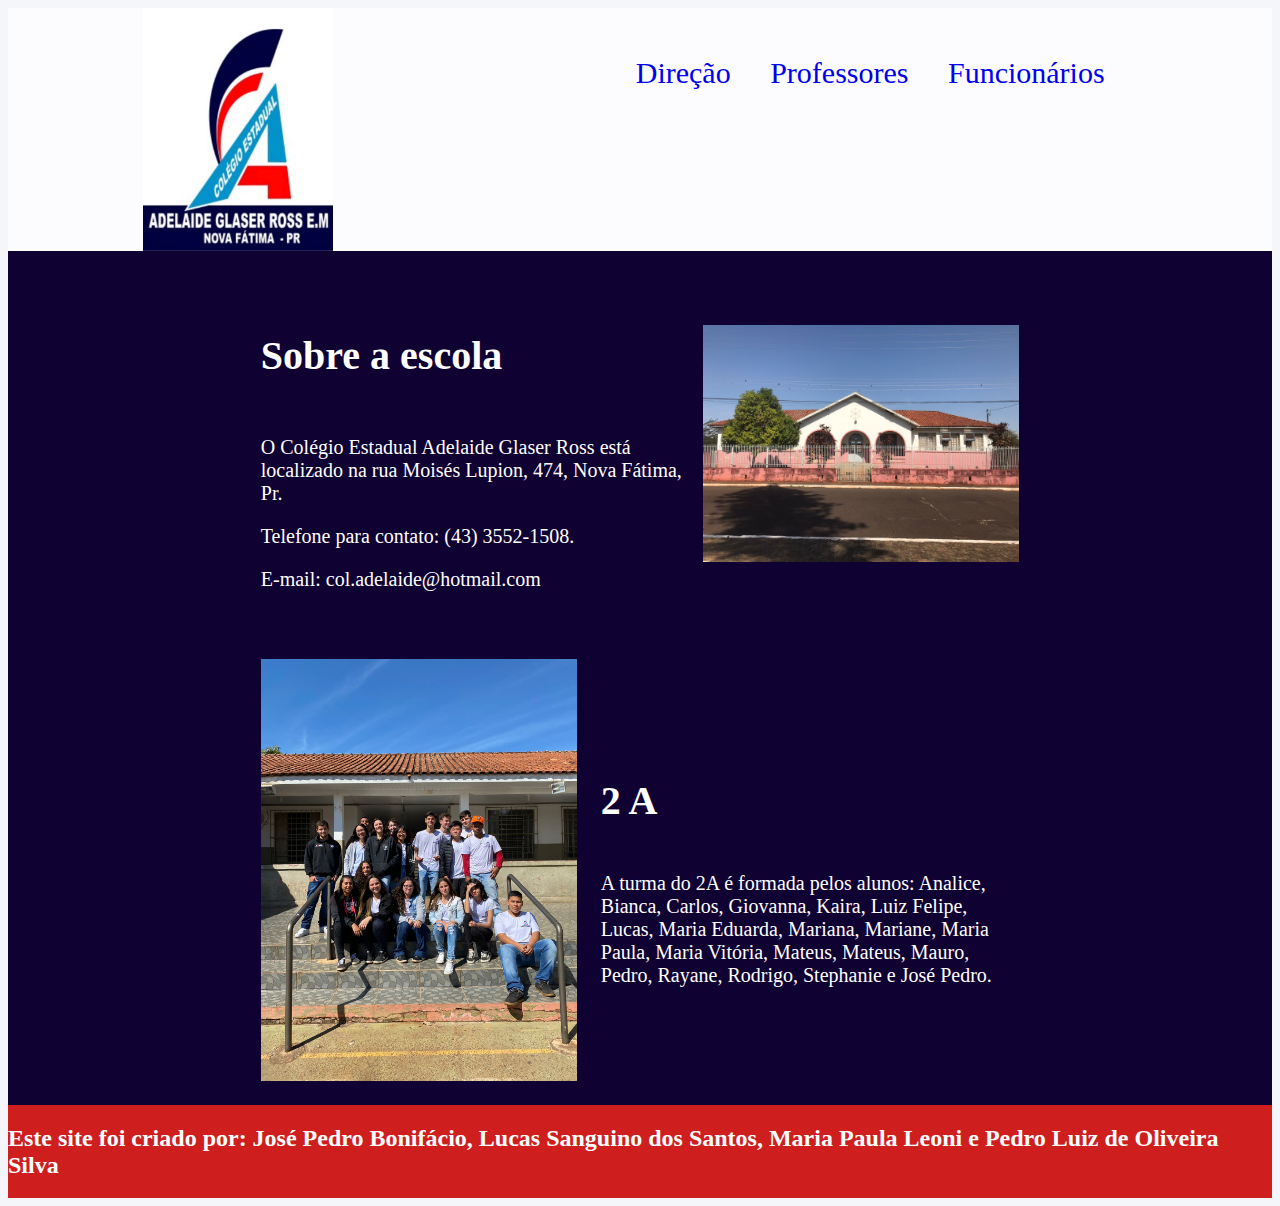
<file: index.html>
<!DOCTYPE html>
<html lang="en">
<head>
    <meta charset="UTF-8">
    <meta http-equiv="X-UA-Compatible" content="IE=edge">
    <meta name="viewport" content="width=device-width, initial-scale=1.0">
    <title>Document</title>
    <link rel="stylesheet" href="style.css">
</head>
<section>
    <header class="cabecalho">
    <img class="cabecalho-imagem" src="./Img/logo.jpeg">
    <u1 class="cabecalho-lista-item">
    <a href="direcao.html"><li class="cabecalho-lista-item"> Direção</li></a>
    <a href="professores.html"><li class="cabecalho-lista-item"> Professores</li></a>
    <a href="funcionarios.html"><li class="cabecalho-lista-item"> Funcionários</li></a>
    </u1>
</header>
</section>
<section class="escola">
    <div class="escola-conteudo">
        <h2 class="escola-titulo">Sobre a escola</h2>
        <p class="escola-texto-um">O Colégio Estadual Adelaide Glaser Ross está localizado na rua Moisés Lupion, 474, Nova Fátima, Pr. </p>
        <p class="escola-texto-um">Telefone para contato: (43) 3552-1508. </p>
        <p class="escola-texto-um">E-mail: col.adelaide@hotmail.com </p>
    </div>
    <img class="escola-imagem" src="./Img/escola.png">
</section>
<section class="sala">
    <img class="sala-imagem" src="./Img/turma2.jpeg">
    <div class="sala-conteudo">
        <h2 class="sala-titulo">2 A</h2>
        <p class="sala-texto-um">A turma do 2A é formada pelos alunos: Analice, Bianca, Carlos, Giovanna, Kaira, Luiz Felipe, Lucas, Maria Eduarda, Mariana, Mariane, Maria Paula, Maria Vitória, Mateus, Mateus, Mauro, Pedro, Rayane, Rodrigo, Stephanie e José Pedro. </p>
    </div> 
</section>
    <section class="rodape">
    <h2 class="rodape">Este site foi criado por: José Pedro Bonifácio, Lucas Sanguino dos Santos, Maria Paula Leoni e Pedro Luiz de Oliveira Silva</h2>
    <u1 class="rodape-lista-item">
    </section>
</html>
</file>
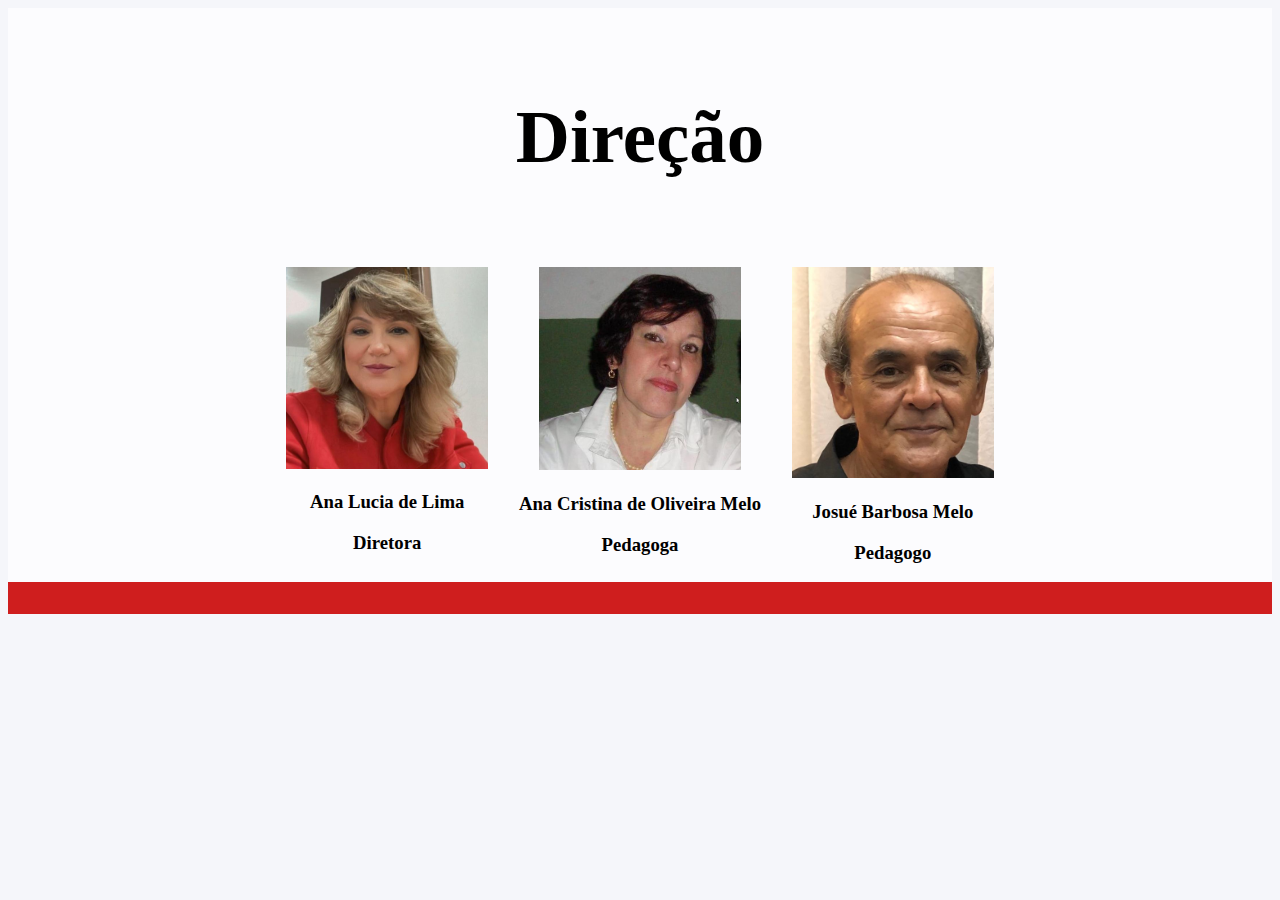
<file: direcao.html>
<!DOCTYPE html>
<html lang="en">
<head>
    <meta charset="UTF-8">
    <meta http-equiv="X-UA-Compatible" content="IE=edge">
    <meta name="viewport" content="width=device-width, initial-scale=1.0">
    <title>Document</title>
    <link rel="stylesheet" href="direcao.css">
</head>
<section>
    <header class="cabecalho">
     <u1 class="cabecalho-lista-item">
    <h2>Direção</h2>
    </u1>
</header>
</section>
<section class="direcao">
    <span></span>
    <div>
        <img class="direcao-imagem" src="./Img/ana.jpeg">
        <h3 class="direcao-nome">Ana Lucia de Lima</h3>
        <h3 class="direcao-nome">Diretora</h3>
    </div>
    <div>
        <img class="direcao-imagem" src="./Img/cristina.jpeg">
        <h3 class="direcao-nome">Ana Cristina de Oliveira Melo </h3>
        <h3 class="direcao-nome">Pedagoga</h3>
    </div>
    <div>
        <img class="direcao-imagem" src="./Img/josue.jpeg">
        <h3 class="direcao-nome">Josué Barbosa Melo </h3>
        <h3 class="direcao-nome">Pedagogo</h3>
    </div> 
</section>
    <section class="rodape">
    <u1 class="rodape-lista-item">
    </section>
</html>
</file>
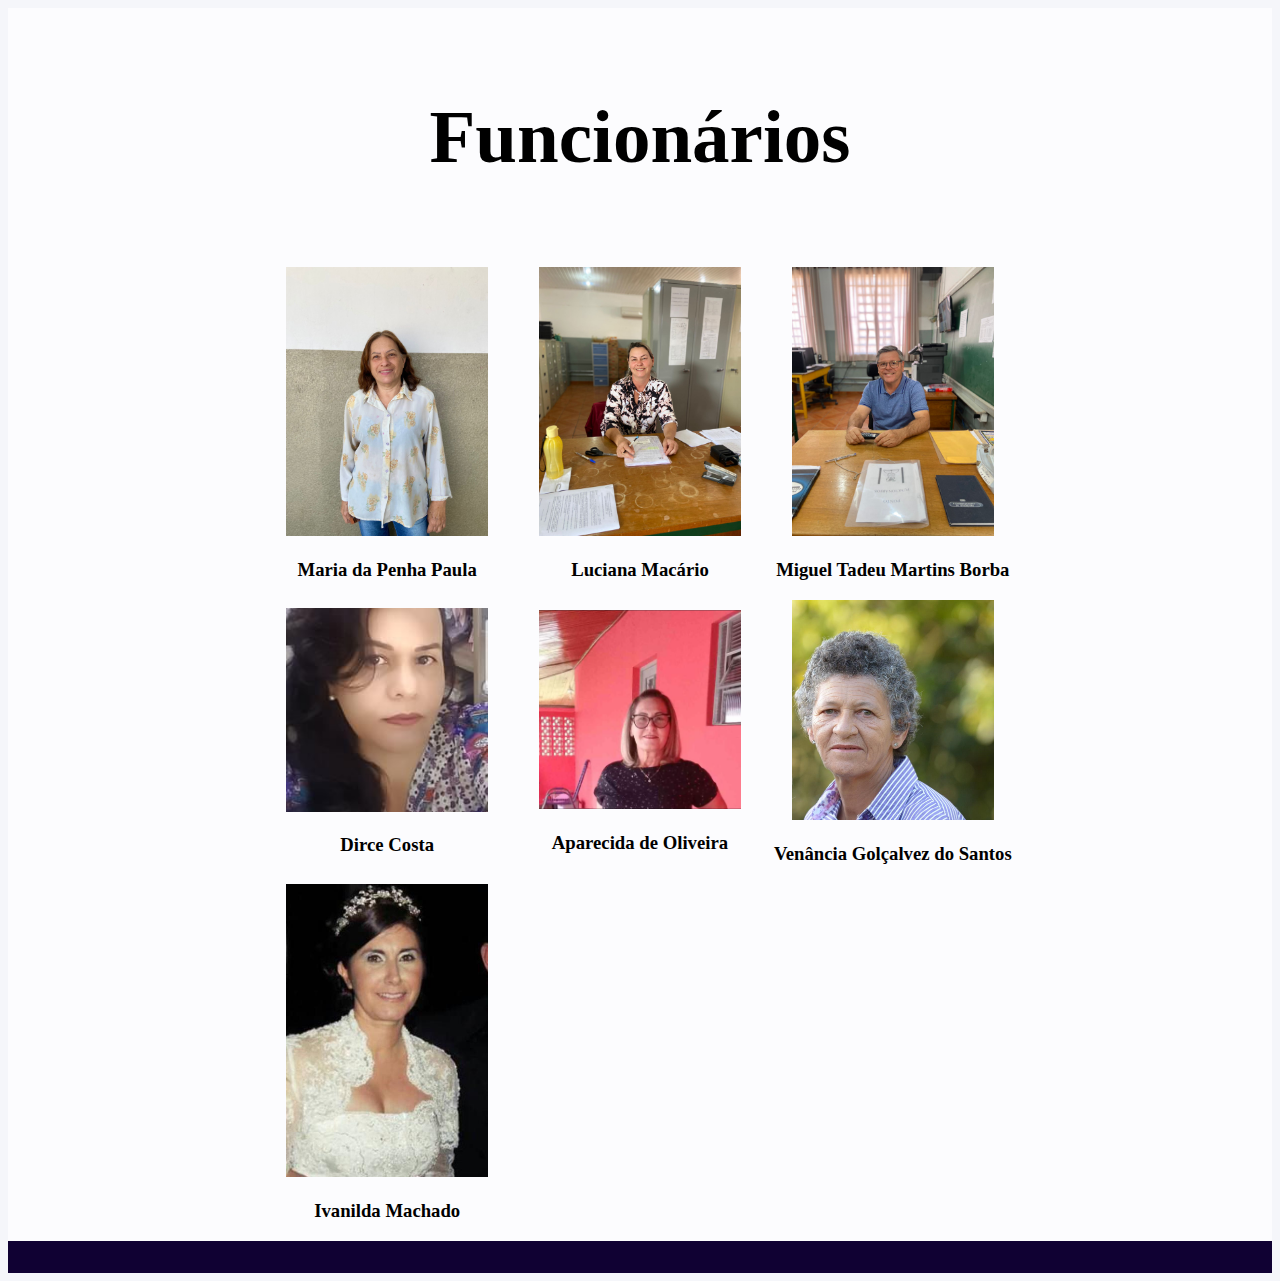
<file: funcionarios.html>
<!DOCTYPE html>
<html lang="en">
<head>
    <meta charset="UTF-8">
    <meta http-equiv="X-UA-Compatible" content="IE=edge">
    <meta name="viewport" content="width=device-width, initial-scale=1.0">
    <title>Document</title>
    <link rel="stylesheet" href="funcionarios.css">
</head>
<section>
    <header class="cabecalho">
     <u1 class="cabecalho-lista-item">
    <h2>Funcionários</h2>
    </u1>
</header>
</section>
<section class="direcao">
    <span></span>
    <div>
        <img class="direcao-imagem" src="./Img/penha.jpeg">
        <h3 class="direcao-nome">Maria da Penha Paula</h3>
    </div>
    <div>
        <img class="direcao-imagem" src="./Img/lu.jpeg">
        <h3 class="direcao-nome">Luciana Macário</h3>
    </div>
    <div>
        <img class="direcao-imagem" src="./Img/miguelzindamassa.jpeg">
        <h3 class="direcao-nome">Miguel Tadeu Martins Borba</h3>
    </div>
    <span></span>
    <div>
        <img class="direcao-imagem" src="./Img/dirce.jpeg">
        <h3 class="direcao-nome">Dirce Costa</h3>
    </div> 
    <div>
        <img class="direcao-imagem" src="./Img/cidadoninha.png">
        <h3 class="direcao-nome">Aparecida de Oliveira</h3>
    </div>
    <div>
        <img class="direcao-imagem" src="./Img/venancia.jpeg">
        <h3 class="direcao-nome">Venância Golçalvez do Santos</h3>
    </div>
    <span></span> 
    <div>
        <img class="direcao-imagem" src="./Img/ivanilda.jpeg">
        <h3 class="direcao-nome">Ivanilda Machado</h3>
    </div>   
</section>
    <section class="rodape">
    <u1 class="rodape-lista-item">
    </section>
</html>
</file>
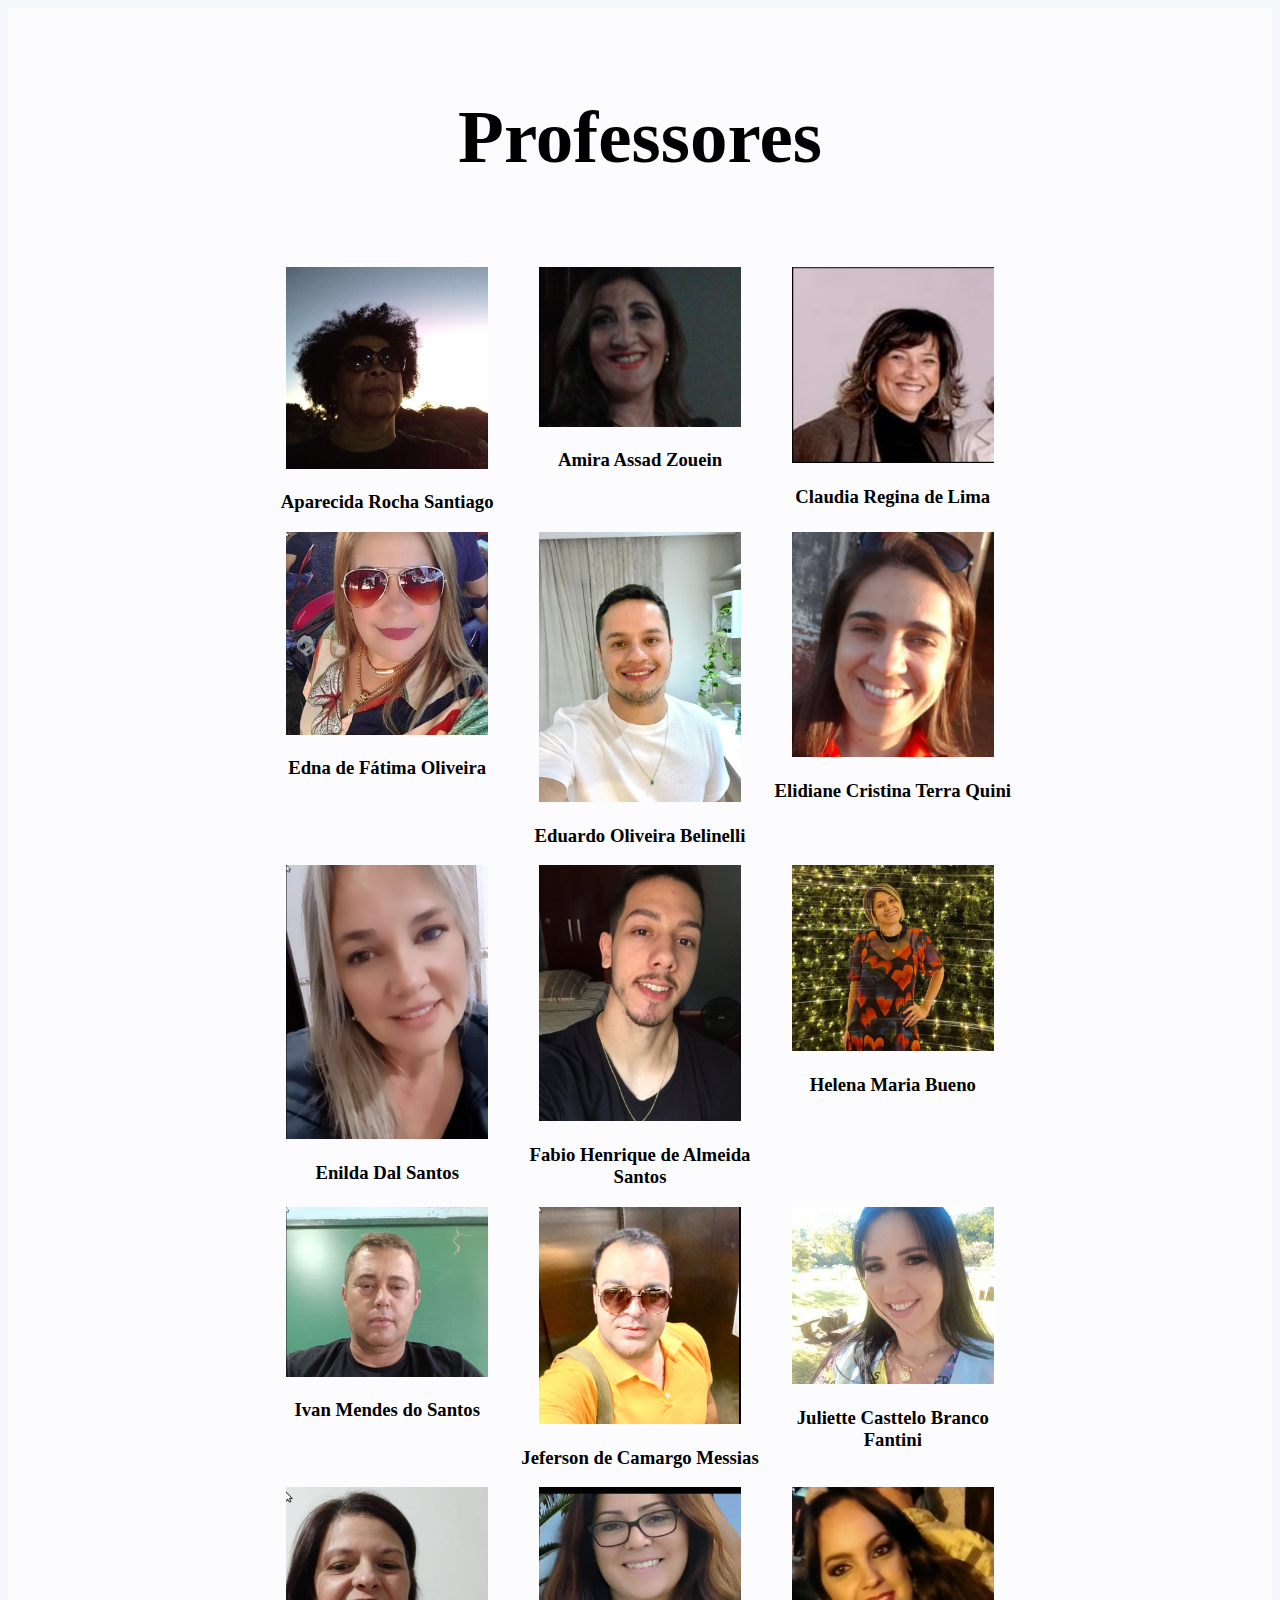
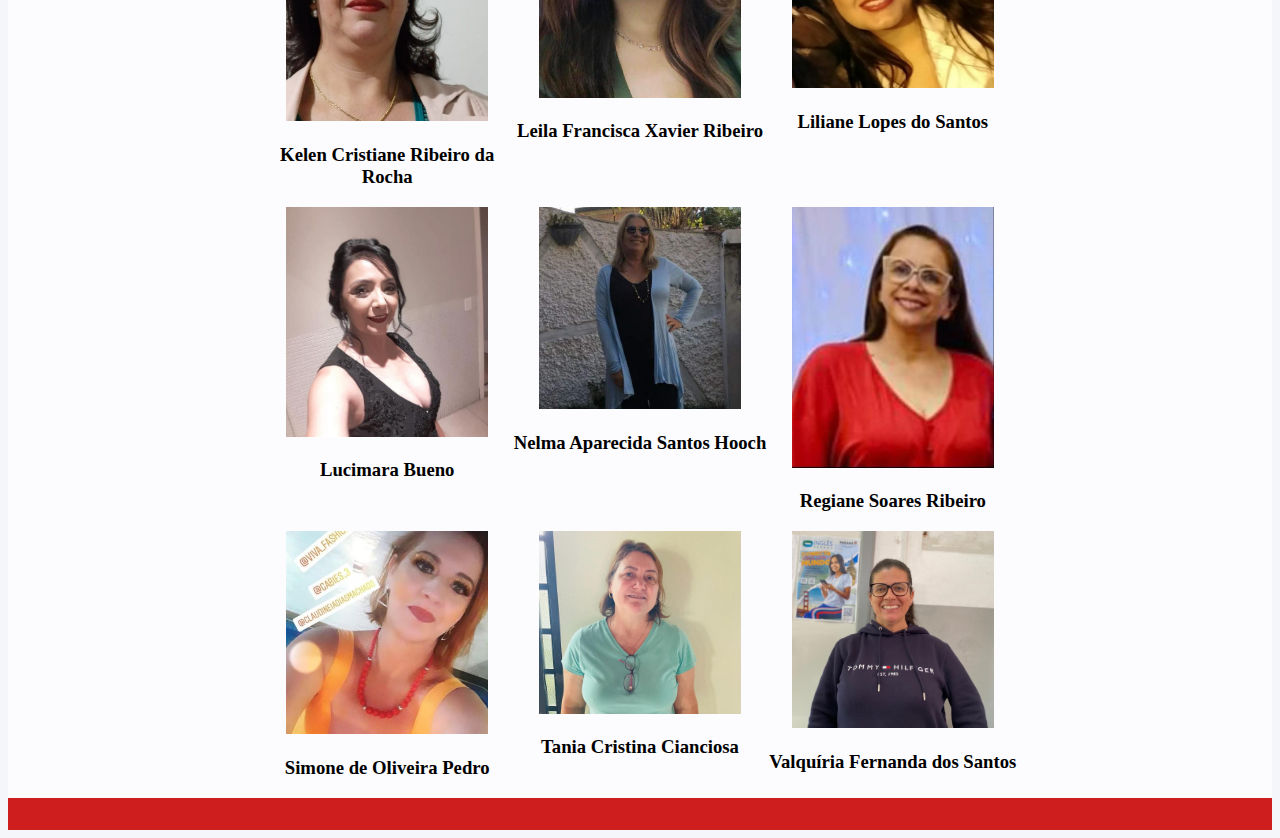
<file: professores.html>
<!DOCTYPE html>
<html lang="en">
<head>
    <meta charset="UTF-8">
    <meta http-equiv="X-UA-Compatible" content="IE=edge">
    <meta name="viewport" content="width=device-width, initial-scale=1.0">
    <title>Document</title>
    <link rel="stylesheet" href="direcao.css">
</head>
<section>
    <header class="cabecalho">
     <u1 class="cabecalho-lista-item">
    <h2>Professores</h2>
    </u1>
</header>
</section>
<section class="direcao">
    <span></span>
    <div>
        <img class="direcao-imagem" src="./Img/cida.jpeg">
        <h3 class="direcao-nome">Aparecida Rocha Santiago</h3>
    </div>
    <div>
        <img class="direcao-imagem" src="./Img/amira.jpeg">
        <h3 class="direcao-nome">Amira Assad Zouein</h3>
    </div>
    <div>
        <img class="direcao-imagem" src="./Img/claudinhaleite].jpeg">
        <h3 class="direcao-nome">Claudia Regina de Lima </h3>
    </div> 
    <span></span>
    <div>
        <img class="direcao-imagem" src="./Img/edna.jpeg">
        <h3 class="direcao-nome">Edna de Fátima Oliveira</h3>
    </div>
    <div>
        <img class="direcao-imagem" src="./Img/Eduardo.jpeg">
        <h3 class="direcao-nome">Eduardo Oliveira Belinelli</h3>
    </div>
    <div>
        <img class="direcao-imagem" src="./Img/elidiane.jpeg">
        <h3 class="direcao-nome">Elidiane Cristina Terra Quini</h3>
    </div>
    <span></span>
    <div>
        <img class="direcao-imagem" src="./Img/enildinha.jpeg">
        <h3 class="direcao-nome">Enilda Dal Santos</h3>
    </div> 
    <div>
        <img class="direcao-imagem" src="./Img/fabinho.jpeg">
        <h3 class="direcao-nome">Fabio Henrique de Almeida Santos</h3>
    </div>
    <div>
        <img class="direcao-imagem" src="./Img/helena.jpeg">
        <h3 class="direcao-nome">Helena Maria Bueno</h3>
    </div>
    <span></span>
    <div>
        <img class="direcao-imagem" src="./Img/ivanzin.jpeg">
        <h3 class="direcao-nome">Ivan Mendes do Santos</h3>
    </div>
    <div>
        <img class="direcao-imagem" src="./Img/jeferson.jpeg">
        <h3 class="direcao-nome">Jeferson de Camargo Messias</h3>
    </div> 
    <div>
        <img class="direcao-imagem" src="./Img/juju.jpeg">
        <h3 class="direcao-nome">Juliette Casttelo Branco Fantini</h3>
    </div>
    <span></span>
    <div>
        <img class="direcao-imagem" src="./Img/kelen.jpeg">
        <h3 class="direcao-nome">Kelen Cristiane Ribeiro da Rocha</h3>
    </div>
    <div>
        <img class="direcao-imagem" src="./Img/leila.jpeg">
        <h3 class="direcao-nome">Leila Francisca Xavier Ribeiro</h3>
    </div>    
    <div>
        <img class="direcao-imagem" src="./Img/lili.jpeg">
        <h3 class="direcao-nome">Liliane Lopes do Santos</h3>
    </div>
    <span></span>
    <div>
        <img class="direcao-imagem" src="./Img/lulu.jpeg">
        <h3 class="direcao-nome">Lucimara Bueno</h3>
    </div>
    <div>
        <img class="direcao-imagem" src="./Img/nelma.jpeg">
        <h3 class="direcao-nome">Nelma Aparecida Santos Hooch</h3>
    </div>
    <div>
        <img class="direcao-imagem" src="./Img/regiane.jpeg">
        <h3 class="direcao-nome">Regiane Soares Ribeiro</h3>
    </div>
    <span></span>
    <div>
        <img class="direcao-imagem" src="./Img/simone.jpeg">
        <h3 class="direcao-nome">Simone de Oliveira Pedro</h3>
    </div>
    <div>
        <img class="direcao-imagem" src="./Img/taninha.jpeg">
        <h3 class="direcao-nome">Tania Cristina Cianciosa</h3>
    </div> 
    <div>
        <img class="direcao-imagem" src="./Img/valquiria.jpeg">
        <h3 class="direcao-nome">Valquíria Fernanda dos Santos</h3>
    </div>
</section>
    <section class="rodape">
    <u1 class="rodape-lista-item">
    </section>
</html>
</file>
<file: style.css>
body{
    background-color:#f5f6fa;
}

header{
    background-color:#fcfcfe;
}

.cabecalho-imagem{
    width:15%;
}

.cabecalho{
    background-color:#fcfcfe;
    color:black;
    display:flex;
    justify-content:space-around;
}

.cabecalho-lista-item{
    display:inline-block;
    margin:0 16px 0;
    padding:24px 0;
    font-size:30px; 
}

.escola-imagem{
    width: 25%;
}

.escola{
    background-color: #100133;
    color: white;
    display: flex;
    justify-content: center;
    align-items: center;
    padding: 24px 0;
}

.escola-conteudo{
    width: 35%;
}

.escola-titulo{
    padding: 24px 0;
    font-size:40px;
}

.rodape{
    background-color: #cf1e1e;
    color: white;
    display: flex; 
    justify-content: space-around;
}


.rodape-lista-item{
    display: inline-block;
    margin: 0 16px;
    padding: 16px 0;
    font-size: 24px;
    color: white;
}

.sala{
    background-color: #100133;
    color: white;
    display: flex;
    justify-content: center;
    align-items: center;
    padding: 24px 0;
}


.sala-conteudo{
    width: 35%;
}

.sala-titulo{
    padding: 24px 0;
    margin: 24px;
    font-size:40px;
}

.sala-imagem{
    width: 25%;
}

.sala-texto-um{
    margin: 24px;
}

.escola-texto-um{
    font-size: 20px;
}

.sala-texto-um{
    font-size: 20px;
}
</file>
<file: direcao.css>
body{
    background-color:#f5f6fa;
}

header{
    background-color:#fcfcfe;
}

.cabecalho-imagem{
    width:15%;
}

.cabecalho{
    background-color:#fcfcfe;
    color:black;
    display:flex;
    justify-content:space-around;
}

.cabecalho-lista-item{
    display:inline-block;
    margin:0 16px 0;
    padding:24px 0;
    font-size:50px; 
}

.escola-imagem{
    width: 25%;
}

.escola{
    background-color: #cf1e1e;
    color: rgb(0, 0, 0);
    display: flex;
    justify-content: center;
    align-items: center;
    padding: 24px 0;
}

.escola-conteudo{
    width: 35%;
}

.escola-titulo{
    padding: 24px 0
}

.rodape{
    background-color: #cf1e1e;
    color: white;
    display: flex; 
    justify-content: space-around;
}


.rodape-lista-item{
    display: inline-block;
    margin: 0 16px;
    padding: 16px 0;
    font-size: 24px;
    color: white;
}

.sala{
    background-color: #ffffff;
    color: rgb(0, 0, 0);
    display: flex;
    justify-content: center;
    align-items: center;
    padding: 24px 0;
}


.sala-conteudo{
    width: 35%;
}

.sala-titulo{
    padding: 24px 0;
    margin: 24px;
}

.sala-imagem{
    width: 25%;
}

.sala-texto-um{
    margin: 24px;
    
}

.direcao{
    background-color: #fcfcfe;
    text-align: center;
    display: grid;
    grid-template-columns: 20% 20% 20% 20%;
}

.direcao-dv{
    text-align: center;

}

.direcao-imagem{
    width: 80%;
}
</file>
<file: funcionarios.css>
body{
    background-color:#f5f6fa;
}

header{
    background-color:#fcfcfe;
}

.cabecalho-imagem{
    width:15%;
}

.cabecalho{
    background-color:#fcfcfe;
    color:black;
    display:flex;
    justify-content:space-around;
}

.cabecalho-lista-item{
    display:inline-block;
    margin:0 16px 0;
    padding:24px 0;
    font-size:50px; 
}

.escola-imagem{
    width: 25%;
}

.escola{
    background-color: #cf1e1e;
    color: rgb(0, 0, 0);
    display: flex;
    justify-content: center;
    align-items: center;
    padding: 24px 0;
}

.escola-conteudo{
    width: 35%;
}

.escola-titulo{
    padding: 24px 0
}

.rodape{
    background-color: #100133;
    color: #100133;
    display: flex; 
    justify-content: space-around;
}


.rodape-lista-item{
    display: inline-block;
    margin: 0 16px;
    padding: 16px 0;
    font-size: 24px;
    color: white;
}

.sala{
    background-color: #ffffff;
    color: rgb(0, 0, 0);
    display: flex;
    justify-content: center;
    align-items: center;
    padding: 24px 0;
}


.sala-conteudo{
    width: 35%;
}

.sala-titulo{
    padding: 24px 0;
    margin: 24px;
}

.sala-imagem{
    width: 25%;
}

.sala-texto-um{
    margin: 24px;
    
}

.direcao{
    background-color: #fcfcfe;
    text-align: center;
    align-items: center;
    display: grid;
    grid-template-columns: 20% 20% 20% 20%;
}

.direcao-dv{
    text-align: center;

}

.direcao-imagem{
    width: 80%;
}
</file>
